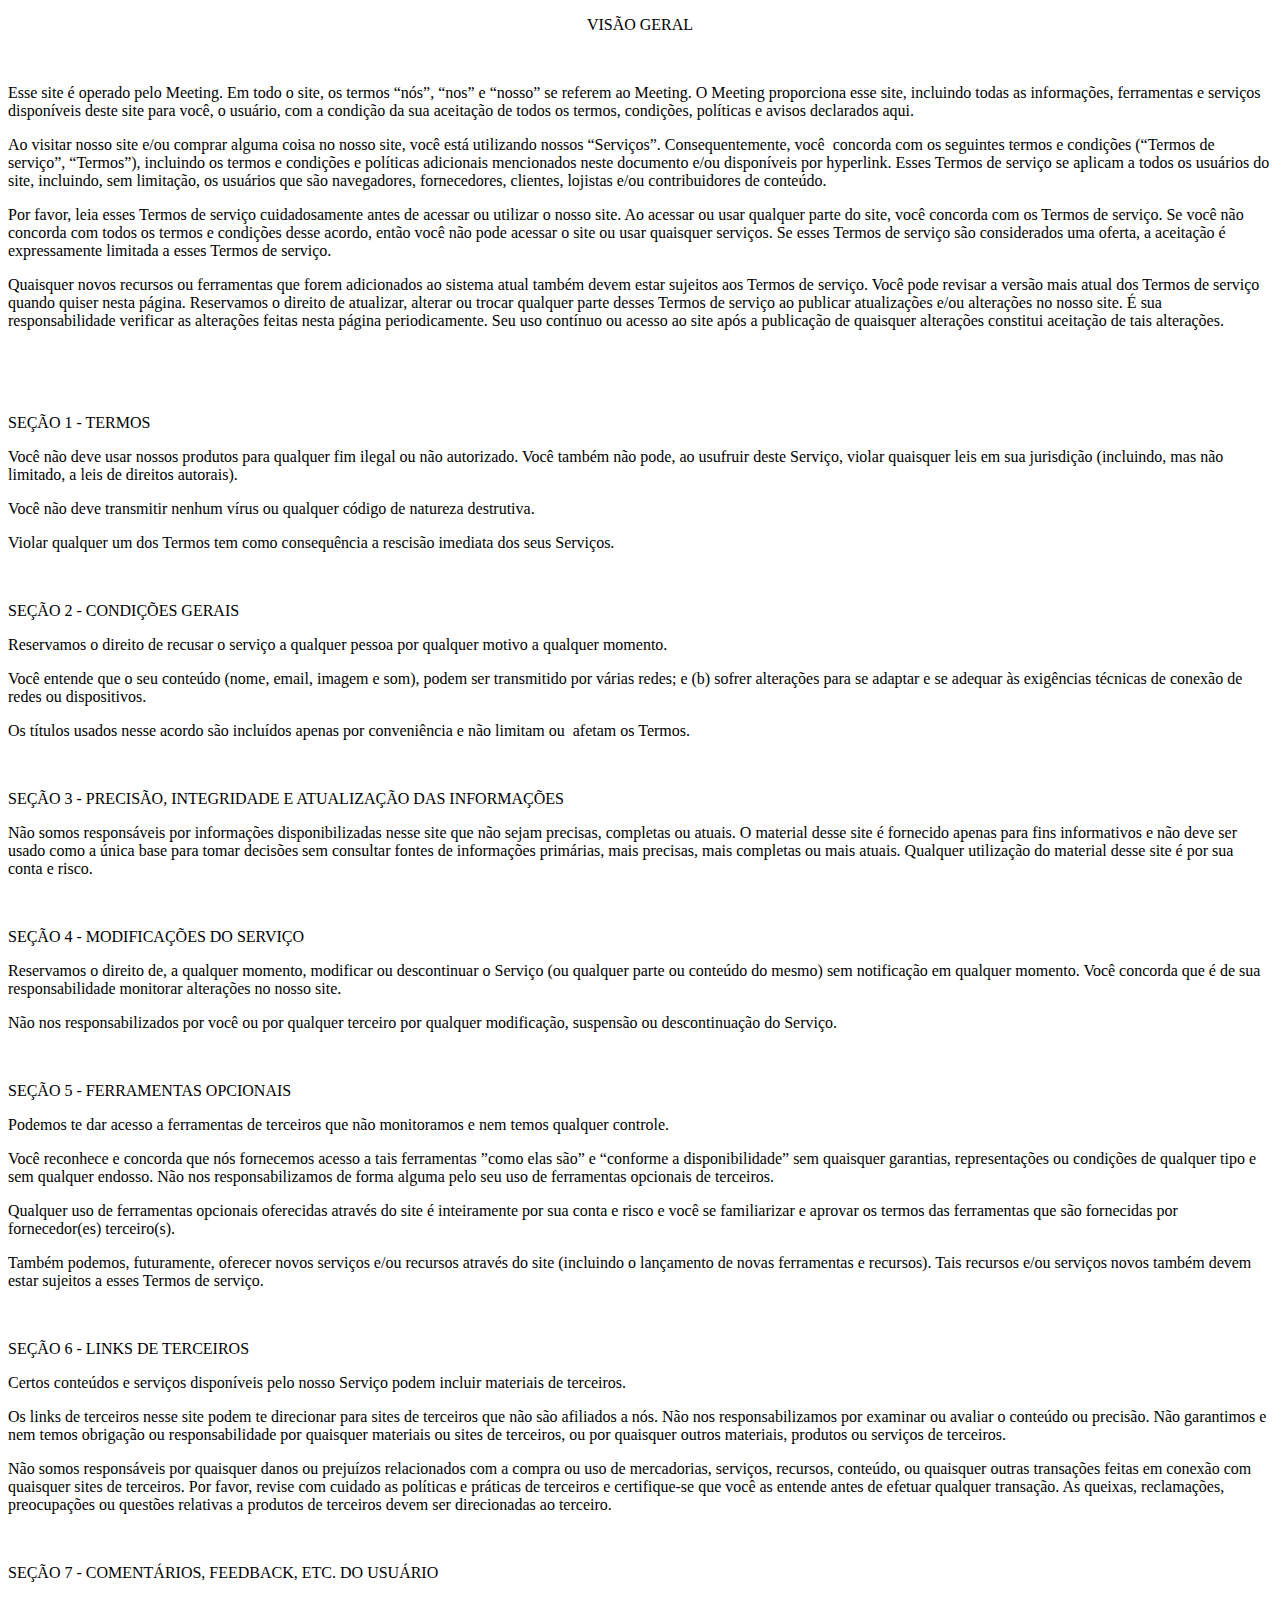
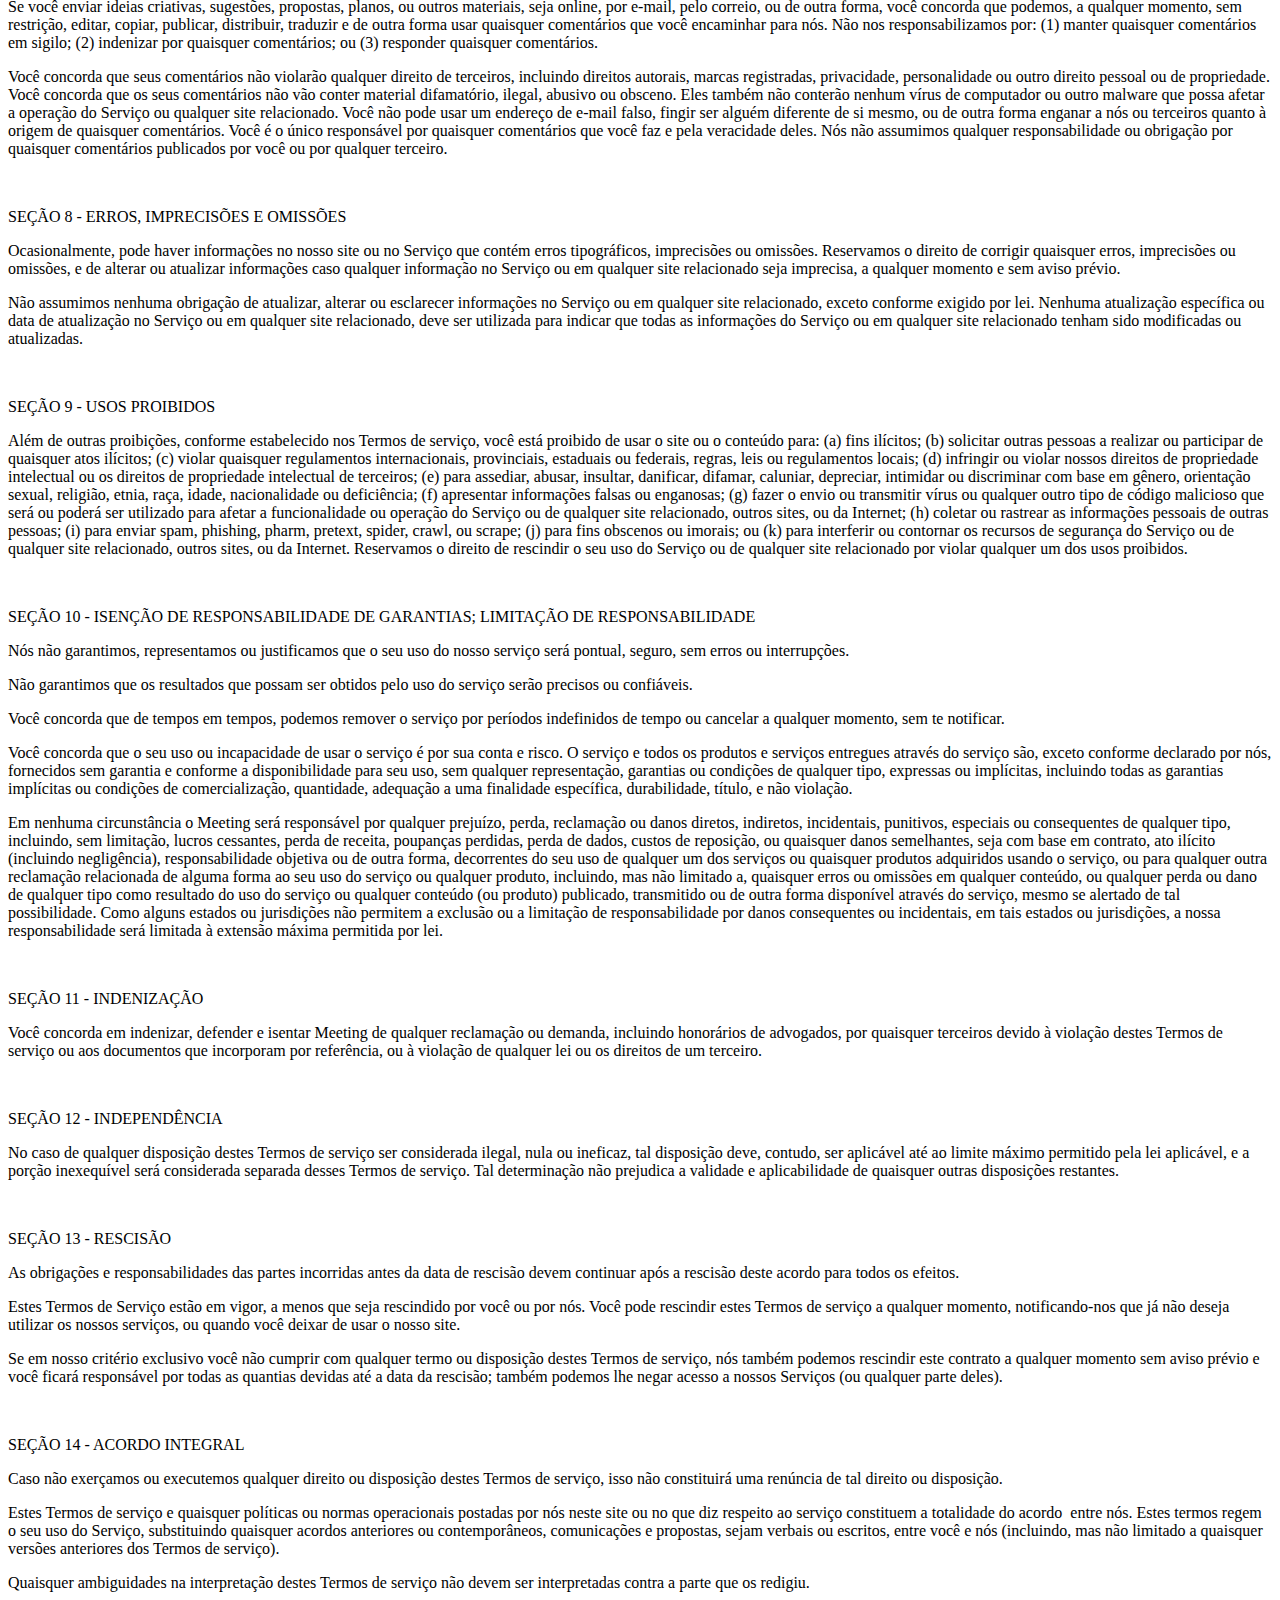
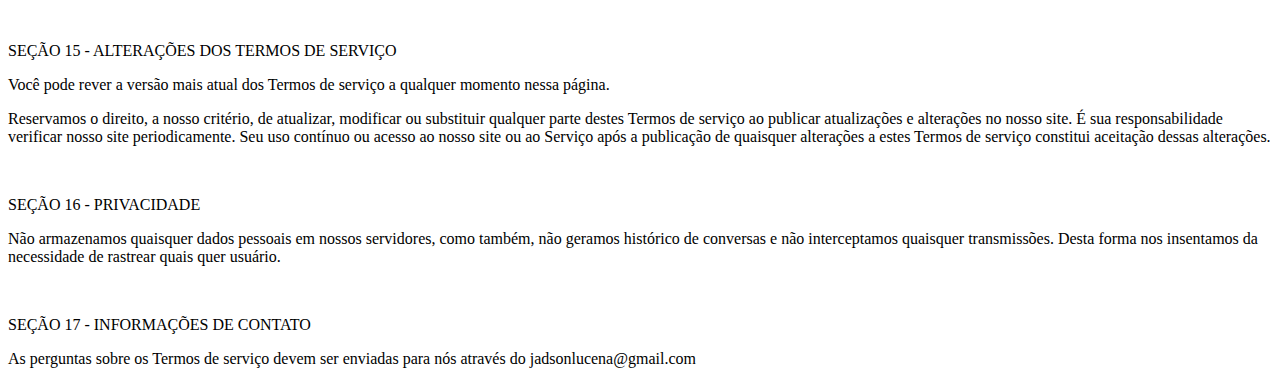
<file: policies/index.html>
<!DOCTYPE html>
<html lang="en">
<head>
    <meta charset="UTF-8">
    <meta name="viewport" content="width=device-width, initial-scale=1.0">
    <title>Terms</title>
</head>
<body>
    <p style="text-align: center;">VIS&Atilde;O GERAL</p>
    <p>&nbsp;</p>
    <p>Esse site &eacute; operado pelo Meeting. Em todo o site, os termos &ldquo;n&oacute;s&rdquo;, &ldquo;nos&rdquo; e &ldquo;nosso&rdquo; se referem ao Meeting. O Meeting proporciona esse site, incluindo todas as informa&ccedil;&otilde;es, ferramentas e servi&ccedil;os dispon&iacute;veis deste site para voc&ecirc;, o usu&aacute;rio, com a condi&ccedil;&atilde;o da sua aceita&ccedil;&atilde;o de todos os termos, condi&ccedil;&otilde;es, pol&iacute;ticas e avisos declarados aqui.</p>
    <p>Ao visitar nosso site e/ou comprar alguma coisa no nosso site, voc&ecirc; est&aacute; utilizando nossos &ldquo;Servi&ccedil;os&rdquo;. Consequentemente, voc&ecirc;&nbsp; concorda com os seguintes termos e condi&ccedil;&otilde;es (&ldquo;Termos de servi&ccedil;o&rdquo;, &ldquo;Termos&rdquo;), incluindo os termos e condi&ccedil;&otilde;es e pol&iacute;ticas adicionais mencionados neste documento e/ou dispon&iacute;veis por hyperlink. Esses Termos de servi&ccedil;o se aplicam a todos os usu&aacute;rios do site, incluindo, sem limita&ccedil;&atilde;o, os usu&aacute;rios que s&atilde;o navegadores, fornecedores, clientes, lojistas e/ou contribuidores de conte&uacute;do.</p>
    <p>Por favor, leia esses Termos de servi&ccedil;o cuidadosamente antes de acessar ou utilizar o nosso site. Ao acessar ou usar qualquer parte do site, voc&ecirc; concorda com os Termos de servi&ccedil;o. Se voc&ecirc; n&atilde;o concorda com todos os termos e condi&ccedil;&otilde;es desse acordo, ent&atilde;o voc&ecirc; n&atilde;o pode acessar o site ou usar quaisquer servi&ccedil;os. Se esses Termos de servi&ccedil;o s&atilde;o considerados uma oferta, a aceita&ccedil;&atilde;o &eacute; expressamente limitada a esses Termos de servi&ccedil;o.</p>
    <p>Quaisquer novos recursos ou ferramentas que forem adicionados ao sistema atual tamb&eacute;m devem estar sujeitos aos Termos de servi&ccedil;o. Voc&ecirc; pode revisar a vers&atilde;o mais atual dos Termos de servi&ccedil;o quando quiser nesta p&aacute;gina. Reservamos o direito de atualizar, alterar ou trocar qualquer parte desses Termos de servi&ccedil;o ao publicar atualiza&ccedil;&otilde;es e/ou altera&ccedil;&otilde;es no nosso site. &Eacute; sua responsabilidade verificar as altera&ccedil;&otilde;es feitas nesta p&aacute;gina periodicamente. Seu uso cont&iacute;nuo ou acesso ao site ap&oacute;s a publica&ccedil;&atilde;o de quaisquer altera&ccedil;&otilde;es constitui aceita&ccedil;&atilde;o de tais altera&ccedil;&otilde;es.</p>
    <p>&nbsp;</p>
    <p>&nbsp;</p>
    <p>SE&Ccedil;&Atilde;O 1 - TERMOS</p>
    <p>Voc&ecirc; n&atilde;o deve usar nossos produtos para qualquer fim ilegal ou n&atilde;o autorizado. Voc&ecirc; tamb&eacute;m n&atilde;o pode, ao usufruir deste Servi&ccedil;o, violar quaisquer leis em sua jurisdi&ccedil;&atilde;o (incluindo, mas n&atilde;o limitado, a leis de direitos autorais).</p>
    <p>Voc&ecirc; n&atilde;o deve transmitir nenhum v&iacute;rus ou qualquer c&oacute;digo de natureza destrutiva.</p>
    <p>Violar qualquer um dos Termos tem como consequ&ecirc;ncia a rescis&atilde;o imediata dos seus Servi&ccedil;os.</p>
    <p>&nbsp;</p>
    <p>SE&Ccedil;&Atilde;O 2 - CONDI&Ccedil;&Otilde;ES GERAIS</p>
    <p>Reservamos o direito de recusar o servi&ccedil;o a qualquer pessoa por qualquer motivo a qualquer momento.</p>
    <p>Voc&ecirc; entende que o seu conte&uacute;do (nome, email, imagem e som), podem ser transmitido por v&aacute;rias redes; e (b) sofrer altera&ccedil;&otilde;es para se adaptar e se adequar &agrave;s exig&ecirc;ncias t&eacute;cnicas de conex&atilde;o de redes ou dispositivos.</p>
    <p>Os t&iacute;tulos usados nesse acordo s&atilde;o inclu&iacute;dos apenas por conveni&ecirc;ncia e n&atilde;o limitam ou&nbsp; afetam os Termos.</p>
    <p>&nbsp;</p>
    <p>SE&Ccedil;&Atilde;O 3 - PRECIS&Atilde;O, INTEGRIDADE E ATUALIZA&Ccedil;&Atilde;O DAS INFORMA&Ccedil;&Otilde;ES</p>
    <p>N&atilde;o somos respons&aacute;veis por informa&ccedil;&otilde;es disponibilizadas nesse site que n&atilde;o sejam precisas, completas ou atuais. O material desse site &eacute; fornecido apenas para fins informativos e n&atilde;o deve ser usado como a &uacute;nica base para tomar decis&otilde;es sem consultar fontes de informa&ccedil;&otilde;es prim&aacute;rias, mais precisas, mais completas ou mais atuais. Qualquer utiliza&ccedil;&atilde;o do material desse site &eacute; por sua conta e risco.</p>
    <p>&nbsp;</p>
    <p>SE&Ccedil;&Atilde;O 4 - MODIFICA&Ccedil;&Otilde;ES DO SERVI&Ccedil;O</p>
    <p>Reservamos o direito de, a qualquer momento, modificar ou descontinuar o Servi&ccedil;o (ou qualquer parte ou conte&uacute;do do mesmo) sem notifica&ccedil;&atilde;o em qualquer momento. Voc&ecirc; concorda que &eacute; de sua responsabilidade monitorar altera&ccedil;&otilde;es no nosso site.</p>
    <p>N&atilde;o nos responsabilizados por voc&ecirc; ou por qualquer terceiro por qualquer modifica&ccedil;&atilde;o, suspens&atilde;o ou descontinua&ccedil;&atilde;o do Servi&ccedil;o.</p>
    <p>&nbsp;</p>
    <p>SE&Ccedil;&Atilde;O 5 - FERRAMENTAS OPCIONAIS</p>
    <p>Podemos te dar acesso a ferramentas de terceiros que n&atilde;o monitoramos e nem temos qualquer controle.</p>
    <p>Voc&ecirc; reconhece e concorda que n&oacute;s fornecemos acesso a tais ferramentas &rdquo;como elas s&atilde;o&rdquo; e &ldquo;conforme a disponibilidade&rdquo; sem quaisquer garantias, representa&ccedil;&otilde;es ou condi&ccedil;&otilde;es de qualquer tipo e sem qualquer endosso. N&atilde;o nos responsabilizamos de forma alguma pelo seu uso de ferramentas opcionais de terceiros.</p>
    <p>Qualquer uso de ferramentas opcionais oferecidas atrav&eacute;s do site &eacute; inteiramente por sua conta e risco e voc&ecirc; se familiarizar e aprovar os termos das ferramentas que s&atilde;o fornecidas por fornecedor(es) terceiro(s).</p>
    <p>Tamb&eacute;m podemos, futuramente, oferecer novos servi&ccedil;os e/ou recursos atrav&eacute;s do site (incluindo o lan&ccedil;amento de novas ferramentas e recursos). Tais recursos e/ou servi&ccedil;os novos tamb&eacute;m devem estar sujeitos a esses Termos de servi&ccedil;o.</p>
    <p>&nbsp;</p>
    <p>SE&Ccedil;&Atilde;O 6 - LINKS DE TERCEIROS</p>
    <p>Certos conte&uacute;dos e servi&ccedil;os dispon&iacute;veis pelo nosso Servi&ccedil;o podem incluir materiais de terceiros.</p>
    <p>Os links de terceiros nesse site podem te direcionar para sites de terceiros que n&atilde;o s&atilde;o afiliados a n&oacute;s. N&atilde;o nos responsabilizamos por examinar ou avaliar o conte&uacute;do ou precis&atilde;o. N&atilde;o garantimos e nem temos obriga&ccedil;&atilde;o ou responsabilidade por quaisquer materiais ou sites de terceiros, ou por quaisquer outros materiais, produtos ou servi&ccedil;os de terceiros.</p>
    <p>N&atilde;o somos respons&aacute;veis por quaisquer danos ou preju&iacute;zos relacionados com a compra ou uso de mercadorias, servi&ccedil;os, recursos, conte&uacute;do, ou quaisquer outras transa&ccedil;&otilde;es feitas em conex&atilde;o com quaisquer sites de terceiros. Por favor, revise com cuidado as pol&iacute;ticas e pr&aacute;ticas de terceiros e certifique-se que voc&ecirc; as entende antes de efetuar qualquer transa&ccedil;&atilde;o. As queixas, reclama&ccedil;&otilde;es, preocupa&ccedil;&otilde;es ou quest&otilde;es relativas a produtos de terceiros devem ser direcionadas ao terceiro.</p>
    <p>&nbsp;</p>
    <p>SE&Ccedil;&Atilde;O 7 - COMENT&Aacute;RIOS, FEEDBACK, ETC. DO USU&Aacute;RIO</p>
    <p>Se voc&ecirc; enviar ideias criativas, sugest&otilde;es, propostas, planos, ou outros materiais, seja online, por e-mail, pelo correio, ou de outra forma, voc&ecirc; concorda que podemos, a qualquer momento, sem restri&ccedil;&atilde;o, editar, copiar, publicar, distribuir, traduzir e de outra forma usar quaisquer coment&aacute;rios que voc&ecirc; encaminhar para n&oacute;s. N&atilde;o nos responsabilizamos por: (1) manter quaisquer coment&aacute;rios em sigilo; (2) indenizar por quaisquer coment&aacute;rios; ou (3) responder quaisquer coment&aacute;rios.</p>
    <p>Voc&ecirc; concorda que seus coment&aacute;rios n&atilde;o violar&atilde;o qualquer direito de terceiros, incluindo direitos autorais, marcas registradas, privacidade, personalidade ou outro direito pessoal ou de propriedade. Voc&ecirc; concorda que os seus coment&aacute;rios n&atilde;o v&atilde;o conter material difamat&oacute;rio, ilegal, abusivo ou obsceno. Eles tamb&eacute;m n&atilde;o conter&atilde;o nenhum v&iacute;rus de computador ou outro malware que possa afetar a opera&ccedil;&atilde;o do Servi&ccedil;o ou qualquer site relacionado. Voc&ecirc; n&atilde;o pode usar um endere&ccedil;o de e-mail falso, fingir ser algu&eacute;m diferente de si mesmo, ou de outra forma enganar a n&oacute;s ou terceiros quanto &agrave; origem de quaisquer coment&aacute;rios. Voc&ecirc; &eacute; o &uacute;nico respons&aacute;vel por quaisquer coment&aacute;rios que voc&ecirc; faz e pela veracidade deles. N&oacute;s n&atilde;o assumimos qualquer responsabilidade ou obriga&ccedil;&atilde;o por quaisquer coment&aacute;rios publicados por voc&ecirc; ou por qualquer terceiro.</p>
    <p>&nbsp;</p>
    <p>SE&Ccedil;&Atilde;O 8 - ERROS, IMPRECIS&Otilde;ES E OMISS&Otilde;ES</p>
    <p>Ocasionalmente, pode haver informa&ccedil;&otilde;es no nosso site ou no Servi&ccedil;o que cont&eacute;m erros tipogr&aacute;ficos, imprecis&otilde;es ou omiss&otilde;es. Reservamos o direito de corrigir quaisquer erros, imprecis&otilde;es ou omiss&otilde;es, e de alterar ou atualizar informa&ccedil;&otilde;es caso qualquer informa&ccedil;&atilde;o no Servi&ccedil;o ou em qualquer site relacionado seja imprecisa, a qualquer momento e sem aviso pr&eacute;vio.</p>
    <p>N&atilde;o assumimos nenhuma obriga&ccedil;&atilde;o de atualizar, alterar ou esclarecer informa&ccedil;&otilde;es no Servi&ccedil;o ou em qualquer site relacionado, exceto conforme exigido por lei. Nenhuma atualiza&ccedil;&atilde;o espec&iacute;fica ou data de atualiza&ccedil;&atilde;o no Servi&ccedil;o ou em qualquer site relacionado, deve ser utilizada para indicar que todas as informa&ccedil;&otilde;es do Servi&ccedil;o ou em qualquer site relacionado tenham sido modificadas ou atualizadas.</p>
    <p>&nbsp;</p>
    <p>SE&Ccedil;&Atilde;O 9 - USOS PROIBIDOS</p>
    <p>Al&eacute;m de outras proibi&ccedil;&otilde;es, conforme estabelecido nos Termos de servi&ccedil;o, voc&ecirc; est&aacute; proibido de usar o site ou o conte&uacute;do para: (a) fins il&iacute;citos; (b) solicitar outras pessoas a realizar ou participar de quaisquer atos il&iacute;citos; (c) violar quaisquer regulamentos internacionais, provinciais, estaduais ou federais, regras, leis ou regulamentos locais; (d) infringir ou violar nossos direitos de propriedade intelectual ou os direitos de propriedade intelectual de terceiros; (e) para assediar, abusar, insultar, danificar, difamar, caluniar, depreciar, intimidar ou discriminar com base em g&ecirc;nero, orienta&ccedil;&atilde;o sexual, religi&atilde;o, etnia, ra&ccedil;a, idade, nacionalidade ou defici&ecirc;ncia; (f) apresentar informa&ccedil;&otilde;es falsas ou enganosas; (g) fazer o envio ou transmitir v&iacute;rus ou qualquer outro tipo de c&oacute;digo malicioso que ser&aacute; ou poder&aacute; ser utilizado para afetar a funcionalidade ou opera&ccedil;&atilde;o do Servi&ccedil;o ou de qualquer site relacionado, outros sites, ou da Internet; (h) coletar ou rastrear as informa&ccedil;&otilde;es pessoais de outras pessoas; (i) para enviar spam, phishing, pharm, pretext, spider, crawl, ou scrape; (j) para fins obscenos ou imorais; ou (k) para interferir ou contornar os recursos de seguran&ccedil;a do Servi&ccedil;o ou de qualquer site relacionado, outros sites, ou da Internet. Reservamos o direito de rescindir o seu uso do Servi&ccedil;o ou de qualquer site relacionado por violar qualquer um dos usos proibidos.</p>
    <p>&nbsp;</p>
    <p>SE&Ccedil;&Atilde;O 10 - ISEN&Ccedil;&Atilde;O DE RESPONSABILIDADE DE GARANTIAS; LIMITA&Ccedil;&Atilde;O DE RESPONSABILIDADE</p>
    <p>N&oacute;s n&atilde;o garantimos, representamos ou justificamos que o seu uso do nosso servi&ccedil;o ser&aacute; pontual, seguro, sem erros ou interrup&ccedil;&otilde;es.</p>
    <p>N&atilde;o garantimos que os resultados que possam ser obtidos pelo uso do servi&ccedil;o ser&atilde;o precisos ou confi&aacute;veis.</p>
    <p>Voc&ecirc; concorda que de tempos em tempos, podemos remover o servi&ccedil;o por per&iacute;odos indefinidos de tempo ou cancelar a qualquer momento, sem te notificar.</p>
    <p>Voc&ecirc; concorda que o seu uso ou incapacidade de usar o servi&ccedil;o &eacute; por sua conta e risco. O servi&ccedil;o e todos os produtos e servi&ccedil;os entregues atrav&eacute;s do servi&ccedil;o s&atilde;o, exceto conforme declarado por n&oacute;s, fornecidos sem garantia e conforme a disponibilidade para seu uso, sem qualquer representa&ccedil;&atilde;o, garantias ou condi&ccedil;&otilde;es de qualquer tipo, expressas ou impl&iacute;citas, incluindo todas as garantias impl&iacute;citas ou condi&ccedil;&otilde;es de comercializa&ccedil;&atilde;o, quantidade, adequa&ccedil;&atilde;o a uma finalidade espec&iacute;fica, durabilidade, t&iacute;tulo, e n&atilde;o viola&ccedil;&atilde;o.</p>
    <p>Em nenhuma circunst&acirc;ncia o Meeting ser&aacute; respons&aacute;vel por qualquer preju&iacute;zo, perda, reclama&ccedil;&atilde;o ou danos diretos, indiretos, incidentais, punitivos, especiais ou consequentes de qualquer tipo, incluindo, sem limita&ccedil;&atilde;o, lucros cessantes, perda de receita, poupan&ccedil;as perdidas, perda de dados, custos de reposi&ccedil;&atilde;o, ou quaisquer danos semelhantes, seja com base em contrato, ato il&iacute;cito (incluindo neglig&ecirc;ncia), responsabilidade objetiva ou de outra forma, decorrentes do seu uso de qualquer um dos servi&ccedil;os ou quaisquer produtos adquiridos usando o servi&ccedil;o, ou para qualquer outra reclama&ccedil;&atilde;o relacionada de alguma forma ao seu uso do servi&ccedil;o ou qualquer produto, incluindo, mas n&atilde;o limitado a, quaisquer erros ou omiss&otilde;es em qualquer conte&uacute;do, ou qualquer perda ou dano de qualquer tipo como resultado do uso do servi&ccedil;o ou qualquer conte&uacute;do (ou produto) publicado, transmitido ou de outra forma dispon&iacute;vel atrav&eacute;s do servi&ccedil;o, mesmo se alertado ​​de tal possibilidade. Como alguns estados ou jurisdi&ccedil;&otilde;es n&atilde;o permitem a exclus&atilde;o ou a limita&ccedil;&atilde;o de responsabilidade por danos consequentes ou incidentais, em tais estados ou jurisdi&ccedil;&otilde;es, a nossa responsabilidade ser&aacute; limitada &agrave; extens&atilde;o m&aacute;xima permitida por lei.</p>
    <p>&nbsp;</p>
    <p>SE&Ccedil;&Atilde;O 11 - INDENIZA&Ccedil;&Atilde;O</p>
    <p>Voc&ecirc; concorda em indenizar, defender e isentar Meeting de qualquer reclama&ccedil;&atilde;o ou demanda, incluindo honor&aacute;rios de advogados, por quaisquer terceiros devido &agrave; viola&ccedil;&atilde;o destes Termos de servi&ccedil;o ou aos documentos que incorporam por refer&ecirc;ncia, ou &agrave; viola&ccedil;&atilde;o de qualquer lei ou os direitos de um terceiro.</p>
    <p>&nbsp;</p>
    <p>SE&Ccedil;&Atilde;O 12 - INDEPEND&Ecirc;NCIA</p>
    <p>No caso de qualquer disposi&ccedil;&atilde;o destes Termos de servi&ccedil;o ser considerada ilegal, nula ou ineficaz, tal disposi&ccedil;&atilde;o deve, contudo, ser aplic&aacute;vel at&eacute; ao limite m&aacute;ximo permitido pela lei aplic&aacute;vel, e a por&ccedil;&atilde;o inexequ&iacute;vel ser&aacute; considerada separada desses Termos de servi&ccedil;o. Tal determina&ccedil;&atilde;o n&atilde;o prejudica a validade e aplicabilidade de quaisquer outras disposi&ccedil;&otilde;es restantes.</p>
    <p>&nbsp;</p>
    <p>SE&Ccedil;&Atilde;O 13 - RESCIS&Atilde;O</p>
    <p>As obriga&ccedil;&otilde;es e responsabilidades das partes incorridas antes da data de rescis&atilde;o devem continuar ap&oacute;s a rescis&atilde;o deste acordo para todos os efeitos.</p>
    <p>Estes Termos de Servi&ccedil;o est&atilde;o em vigor, a menos que seja rescindido por voc&ecirc; ou por n&oacute;s. Voc&ecirc; pode rescindir estes Termos de servi&ccedil;o a qualquer momento, notificando-nos que j&aacute; n&atilde;o deseja utilizar os nossos servi&ccedil;os, ou quando voc&ecirc; deixar de usar o nosso site.</p>
    <p>Se em nosso crit&eacute;rio exclusivo voc&ecirc; n&atilde;o cumprir com qualquer termo ou disposi&ccedil;&atilde;o destes Termos de servi&ccedil;o, n&oacute;s tamb&eacute;m podemos rescindir este contrato a qualquer momento sem aviso pr&eacute;vio e voc&ecirc; ficar&aacute; respons&aacute;vel por todas as quantias devidas at&eacute; a data da rescis&atilde;o; tamb&eacute;m podemos lhe negar acesso a nossos Servi&ccedil;os (ou qualquer parte deles).</p>
    <p>&nbsp;</p>
    <p>SE&Ccedil;&Atilde;O 14 - ACORDO INTEGRAL</p>
    <p>Caso n&atilde;o exer&ccedil;amos ou executemos qualquer direito ou disposi&ccedil;&atilde;o destes Termos de servi&ccedil;o, isso n&atilde;o constituir&aacute; uma ren&uacute;ncia de tal direito ou disposi&ccedil;&atilde;o.</p>
    <p>Estes Termos de servi&ccedil;o e quaisquer pol&iacute;ticas ou normas operacionais postadas por n&oacute;s neste site ou no que diz respeito ao servi&ccedil;o constituem a totalidade do acordo&nbsp; entre n&oacute;s. Estes termos regem o seu uso do Servi&ccedil;o, substituindo quaisquer acordos anteriores ou contempor&acirc;neos, comunica&ccedil;&otilde;es e propostas, sejam verbais ou escritos, entre voc&ecirc; e n&oacute;s (incluindo, mas n&atilde;o limitado a quaisquer vers&otilde;es anteriores dos Termos de servi&ccedil;o).</p>
    <p>Quaisquer ambiguidades na interpreta&ccedil;&atilde;o destes Termos de servi&ccedil;o n&atilde;o devem ser interpretadas contra a parte que os redigiu.</p>
    <p>&nbsp;</p>
    <p>SE&Ccedil;&Atilde;O 15 - ALTERA&Ccedil;&Otilde;ES DOS TERMOS DE SERVI&Ccedil;O</p>
    <p>Voc&ecirc; pode rever a vers&atilde;o mais atual dos Termos de servi&ccedil;o a qualquer momento nessa p&aacute;gina.</p>
    <p>Reservamos o direito, a nosso crit&eacute;rio, de atualizar, modificar ou substituir qualquer parte destes Termos de servi&ccedil;o ao publicar atualiza&ccedil;&otilde;es e altera&ccedil;&otilde;es no nosso site. &Eacute; sua responsabilidade verificar nosso site periodicamente. Seu uso cont&iacute;nuo ou acesso ao nosso site ou ao Servi&ccedil;o ap&oacute;s a publica&ccedil;&atilde;o de quaisquer altera&ccedil;&otilde;es a estes Termos de servi&ccedil;o constitui aceita&ccedil;&atilde;o dessas altera&ccedil;&otilde;es.</p>
    <p>&nbsp;</p>
    <p>SE&Ccedil;&Atilde;O 16 - PRIVACIDADE</p>
    <p>N&atilde;o armazenamos quaisquer dados pessoais em nossos servidores, como tamb&eacute;m, n&atilde;o geramos hist&oacute;rico de conversas e n&atilde;o interceptamos quaisquer transmiss&otilde;es. Desta forma nos insentamos da necessidade de rastrear quais quer usu&aacute;rio.</p>
    <p>&nbsp;</p>
    <p>SE&Ccedil;&Atilde;O 17 - INFORMA&Ccedil;&Otilde;ES DE CONTATO</p>
    <p>As perguntas sobre os Termos de servi&ccedil;o devem ser enviadas para n&oacute;s atrav&eacute;s do jadsonlucena@gmail.com</p>
</body>
</html>
</file>
